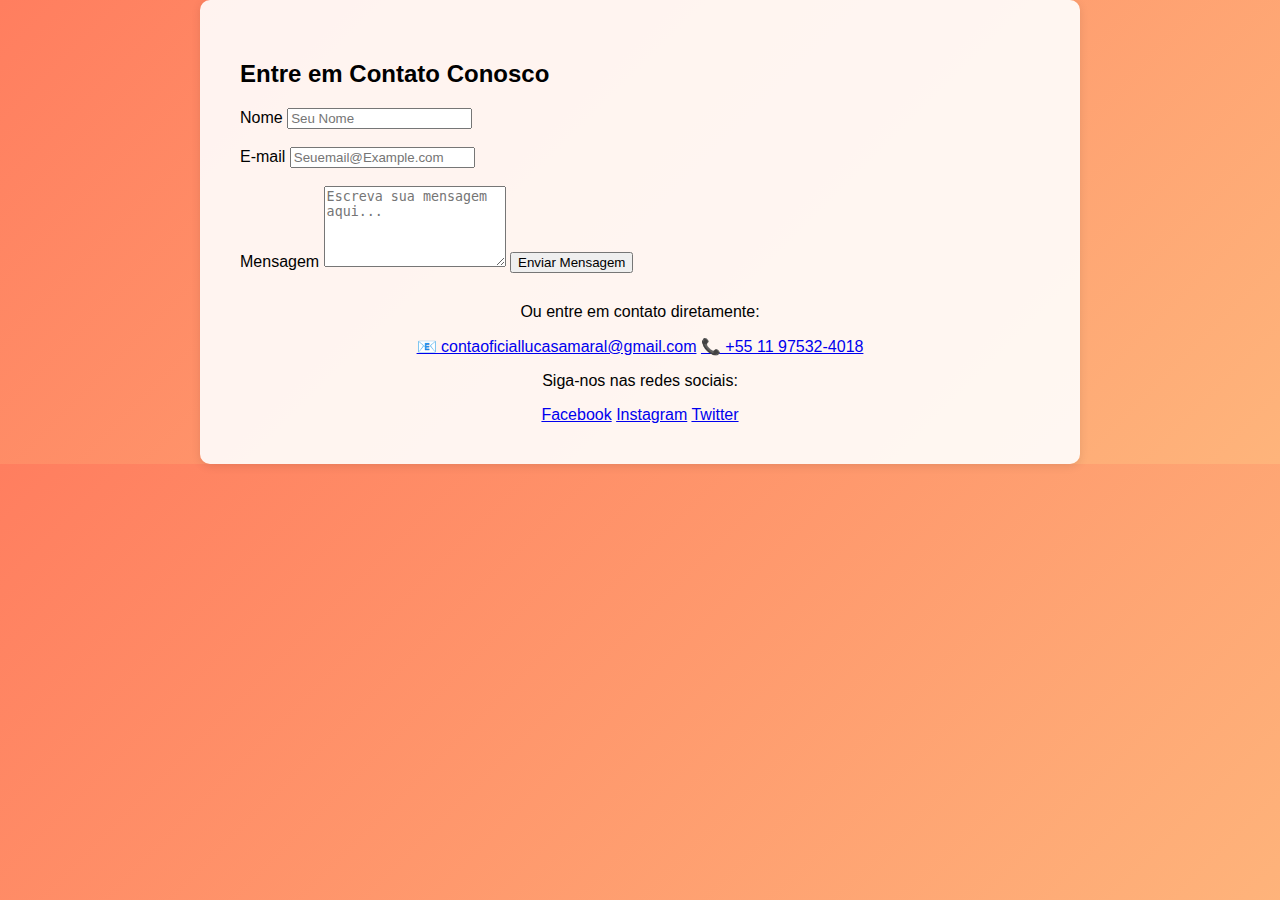
<file: page3.html>
<!DOCTYPE html>
<html lang="pt-br">
<head>
    <meta charset="UTF-8">
    <meta name="viewport" content="width=device-width, initial-scale=1.0">
    <title>Contato</title>
    <link rel="stylesheet" href="style3.css">
    <link rel="shortcut icon" href="favicom.ico" type="image/x-icon">
</head>
<body>
    <section class="contact-section">
        <form action="processar.php" method="post">
        <h2>Entre em Contato Conosco</h2>
        <form class="contact-form" action="mailto:seuemail@example.com" method="post" enctype="text/plain">
            <label for="name">Nome</label>
            <input type="text" id="name" name="name" placeholder="Seu Nome" required>
<br>
<br>
            <label for="email">E-mail</label>
            <input type="email" id="email" name="email" placeholder="Seuemail@Example.com" required>
<br><br>
            <label for="message">Mensagem</label>
            <textarea id="message" name="message" placeholder="Escreva sua mensagem aqui..." rows="5" required></textarea>

            <button type="submit">Enviar Mensagem</button>
        </form>
</form>
        <div class="contact-info">
            <p>Ou entre em contato diretamente:</p>
            <a href="mailto:contaoficiallucasamaral@gmail.com">📧 contaoficiallucasamaral@gmail.com</a>
            <a href="tel:+551197532-4018">📞 +55 11 97532-4018</a>
            <p>Siga-nos nas redes sociais:</p>
            <a href="#" target="_blank">Facebook</a>
            <a href="https://www.instagram.com/lll_lucasn?igsh=bHVwcWl4Y2ljbXJ4" target="_blank">Instagram</a>
            <a href="#" target="_blank">Twitter</a>
        </div>
    </section>
</body>
</html>
</file>
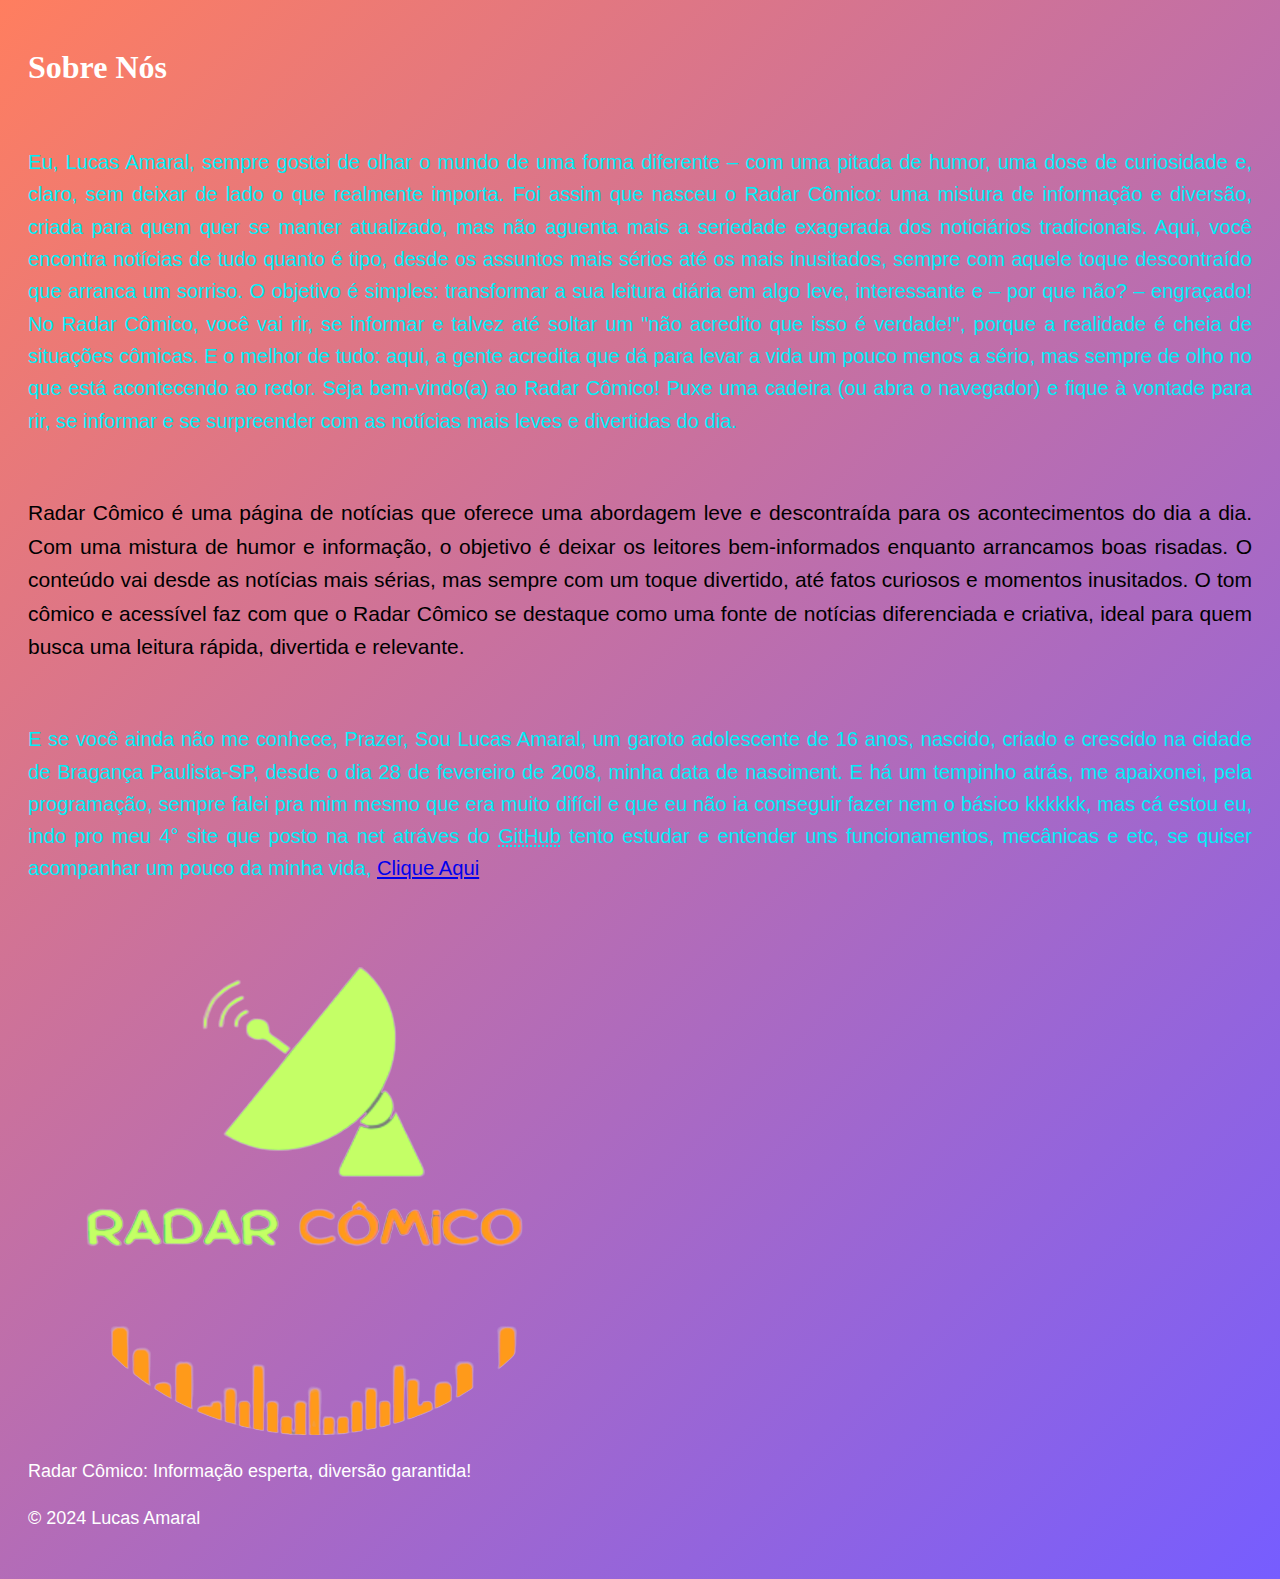
<file: sobre.html>
<!DOCTYPE html>
<html lang="en">
<head>
    <meta charset="UTF-8">
    <meta name="viewport" content="width=device-width, initial-scale=1.0">
    <title>Sobre</title>
    <link rel="stylesheet" href="style4.css">
    <link rel="shortcut icon" href="favicom.ico" type="image/x-icon">
</head>
<body>
    <h1>Sobre Nós</h1>
    <br>
    <p class="eu">Eu, Lucas Amaral, sempre gostei de olhar o mundo de uma forma diferente – com uma pitada de humor, uma dose de curiosidade e, claro, sem deixar de lado o que realmente importa. Foi assim que nasceu o Radar Cômico: uma mistura de informação e diversão, criada para quem quer se manter atualizado, mas não aguenta mais a seriedade exagerada dos noticiários tradicionais.

        Aqui, você encontra notícias de tudo quanto é tipo, desde os assuntos mais sérios até os mais inusitados, sempre com aquele toque descontraído que arranca um sorriso. O objetivo é simples: transformar a sua leitura diária em algo leve, interessante e – por que não? – engraçado!
        
        No Radar Cômico, você vai rir, se informar e talvez até soltar um "não acredito que isso é verdade!", porque a realidade é cheia de situações cômicas. E o melhor de tudo: aqui, a gente acredita que dá para levar a vida um pouco menos a sério, mas sempre de olho no que está acontecendo ao redor.
        
        Seja bem-vindo(a) ao Radar Cômico! Puxe uma cadeira (ou abra o navegador) e fique à vontade para rir, se informar e se surpreender com as notícias mais leves e divertidas do dia.
        
        </p>
        <br>
        <p class="rc">Radar Cômico é uma página de notícias que oferece uma abordagem leve e descontraída para os acontecimentos do dia a dia. Com uma mistura de humor e informação, o objetivo é deixar os leitores bem-informados enquanto arrancamos boas risadas. O conteúdo vai desde as notícias mais sérias, mas sempre com um toque divertido, até fatos curiosos e momentos inusitados. O tom cômico e acessível faz com que o Radar Cômico se destaque como uma fonte de notícias diferenciada e criativa, ideal para quem busca uma leitura rápida, divertida e relevante.</p>
        <br>
        <p class="eu">E se você ainda não me conhece, Prazer, Sou Lucas Amaral, um garoto adolescente de 16 anos, nascido, criado e crescido na cidade de Bragança Paulista-SP, desde o dia 28 de fevereiro de 2008, minha data de nasciment. E há um tempinho atrás, me apaixonei, pela programação, sempre falei pra mim mesmo que era muito difícil e que eu não ia conseguir fazer nem o básico kkkkkk, mas cá estou eu, indo pro meu 4° site que posto na net atráves do <abbr title="O GitHub Pages é um serviço de hospedagem de site estático que usa arquivos HTML, CSS e JavaScript diretamente de um repositório no GitHub e, como opção, executa os arquivos por meio de um processo e publica um site.">GitHub</abbr> tento estudar e entender uns funcionamentos, mecânicas e etc, se quiser acompanhar um pouco da minha vida, <a href="https://www.instagram.com/lll_lucasn?igsh=bHVwcWl4Y2ljbXJ4" target="_blank">Clique Aqui</a></p>
        <br>
        <img id="logo" src="android-chrome-512x512.png" alt="Logotipo Radar Cômico">
     <p id="lema">Radar Cômico: Informação esperta, diversão garantida!</p>
       
    <footer>
        <p>&copy; 2024 Lucas Amaral</p>
    </footer>
</body>
</html>
</file>
<file: style3.css>
body {
    font-family: Arial, sans-serif;
    margin: 0;
    padding: 0;
    background: linear-gradient(135deg, #ff7e5f, #feb47b);
}

.contact-section {
    width: 100%;
    max-width: 800px;
    margin: auto;
    padding: 40px;
    background: rgba(255, 255, 255, 0.9);
    border-radius: 10px;
    box-shadow: 0 2px 10px rgba(0, 0, 0, 0.1);
}

.contact-form input, .contact-form textarea {
    width: 100%;
    padding: 10px;
    margin-bottom: 15px;
    border: 1px solid #ccc;
    border-radius: 5px;
    font-size: 1rem;
}

.contact-form button {
    padding: 10px 15px;
    background-color: #007bff;
    color: white;
    border: none;
    border-radius: 5px;
    cursor: pointer;
}

.contact-info {
    text-align: center;
    margin-top: 30px;
}

/* Estilos para dispositivos móveis */
@media only screen and (max-width: 768px) {
    .contact-section {
        padding: 20px;
    }
    .contact-form input, .contact-form textarea {
        font-size: 1rem;
    }
}
</file>
<file: style4.css>
body {
    font-family: 'Poppins', sans-serif;
    background: linear-gradient(135deg, #FF7E5F, #765DFF);
    color: #fff; /* Texto branco para contrastar com o fundo */
    padding: 20px;
}

h1 {
    font-family: 'Pacifico', cursive;
    color: #FFFFFF;
}

p {
    font-size: 18px;
    line-height: 1.6;
    text-align: justify;
}

.rc{
    font-family: 'Franklin Gothic Medium', 'Arial Narrow', Arial, sans-serif;
    color: black;
    font-size: 21px;
}

@media screen {
    
.eu{
   font-family: cursive, 'Franklin Gothic Medium', 'Arial Narrow', Arial, sans-serif;
   text-align: justify;
   color: rgb(0, 238, 247);
   font-size: 20.2px;
}
}
@media only screen and (max-width: 480px) {
    eu{
        position: fixed;
    }
}

@media screen {
    .logo{
      image-resolution: unset;
      image-orientation: flip;
    }
}
</file>
